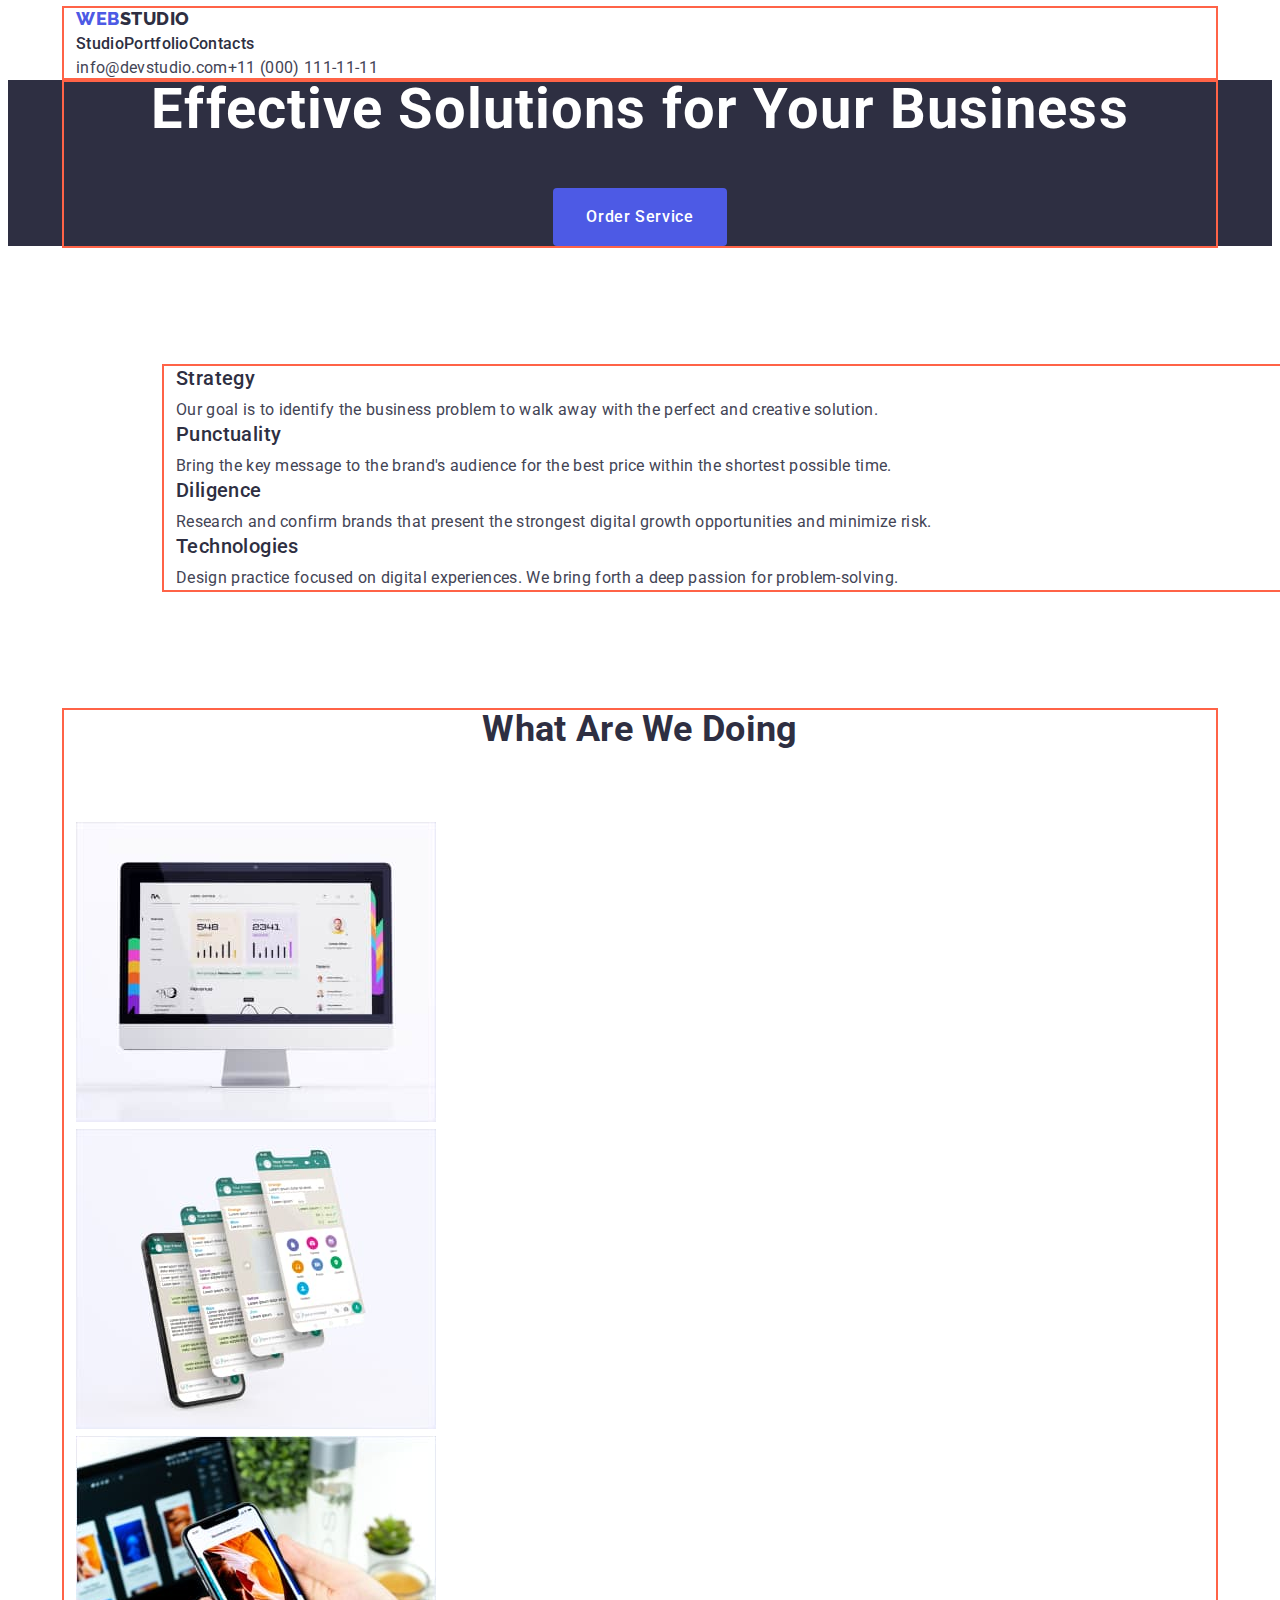
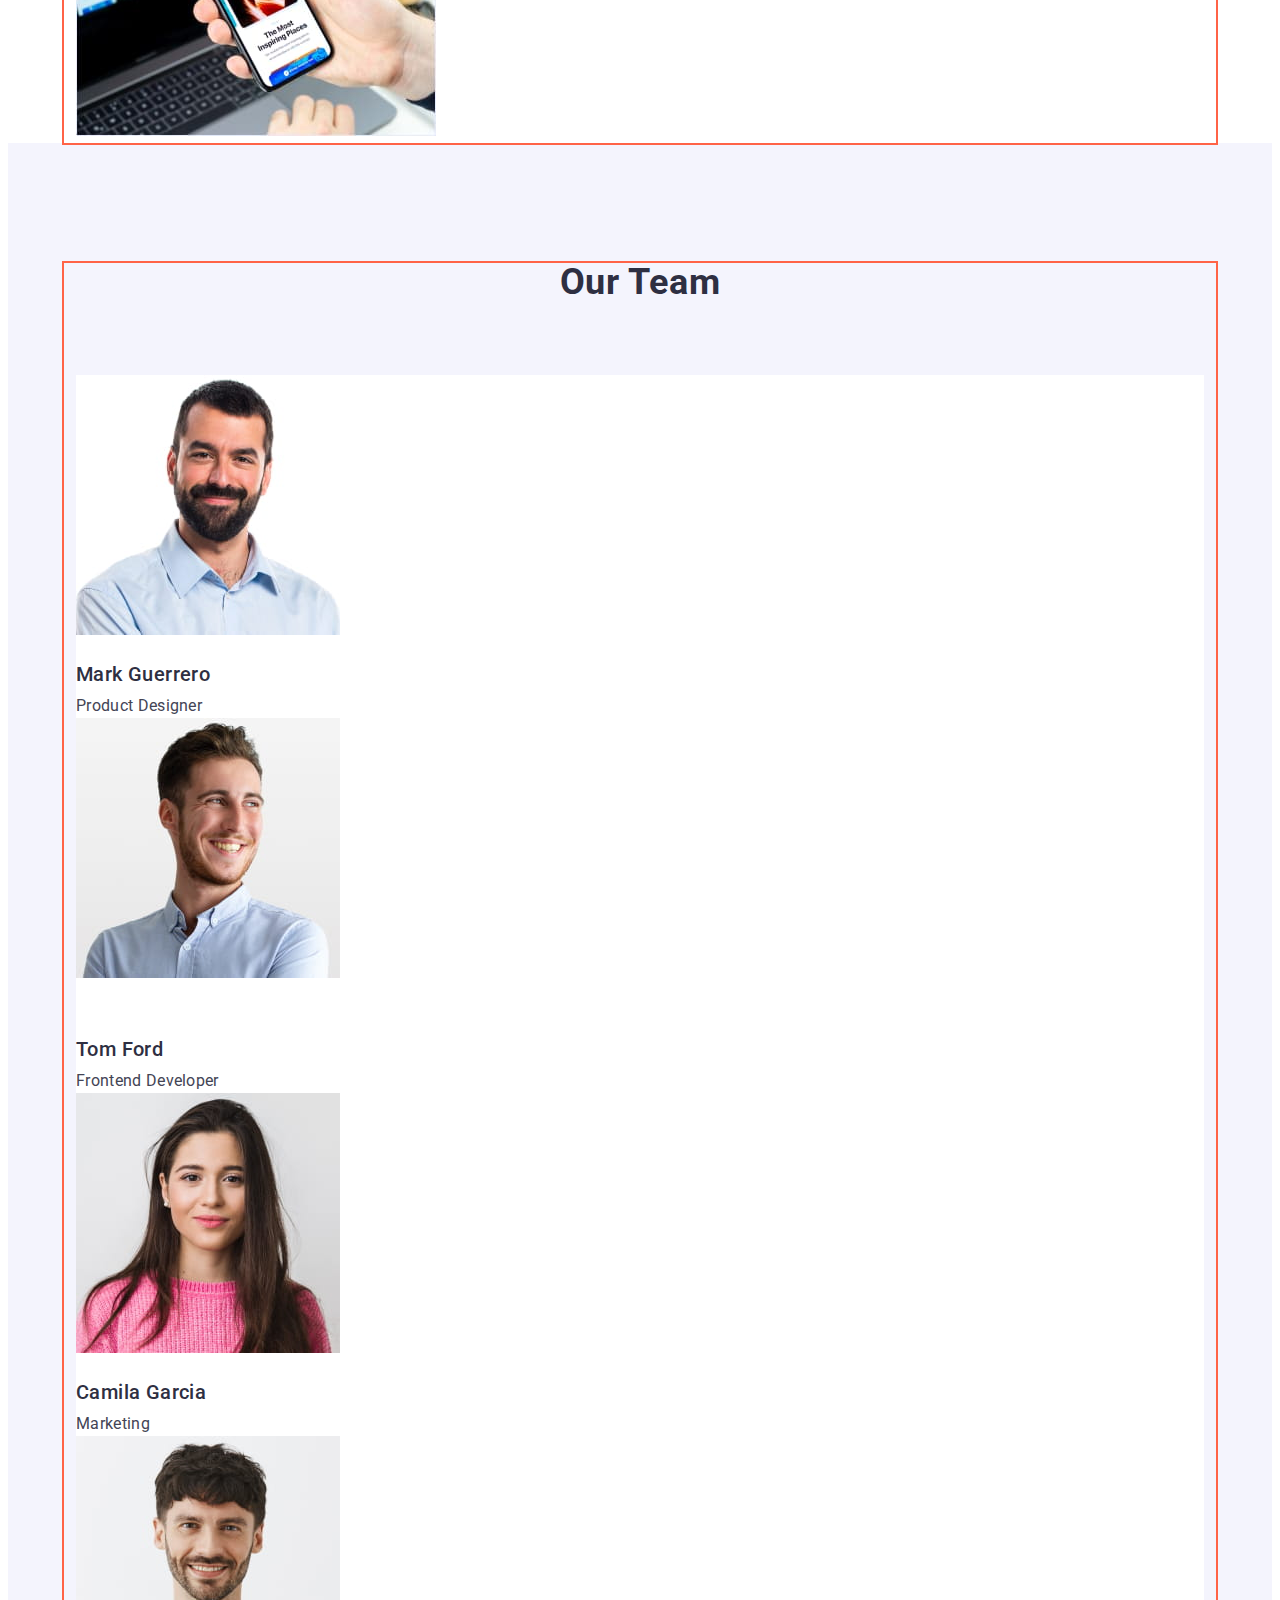
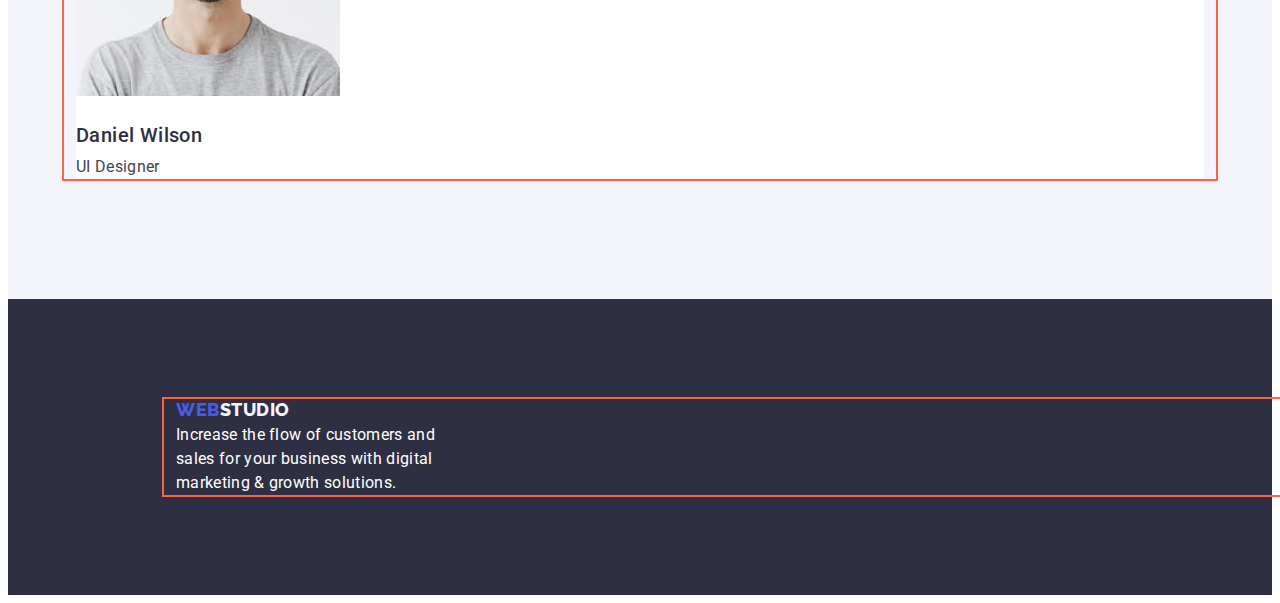
<file: index.html>
<!DOCTYPE html>
<html lang="en">

<head>
    <meta charset="UTF-8">
    <meta http-equiv="X-UA-Compatible" content="IE=edge">
    <meta name="viewport" content="width=device-width, initial-scale=1.0">
    <title>Document</title>
    <link rel="preconnect" href="https://fonts.googleapis.com">
    <link rel="preconnect" href="https://fonts.gstatic.com" crossorigin>
    <link href="https://fonts.googleapis.com/css2?family=Raleway&family=Roboto:wght@400;500;700&display=swap"
        rel="stylesheet">
<link rel="stylesheet" href="https://cdnjs.cloudflare.com/ajax/libs/modern-normalize/1.1.0/modern-normalize.min.css"
    integrity="sha512-wpPYUAdjBVSE4KJnH1VR1HeZfpl1ub8YT/NKx4PuQ5NmX2tKuGu6U/JRp5y+Y8XG2tV+wKQpNHVUX03MfMFn9Q=="
    crossorigin="anonymous" referrerpolicy="no-referrer"/>
    <link rel="stylesheet" href="./css/styles.css">
</head>

<body>
    <!-- header -->
<header>
       <div class="main-nav container">
        <nav class="header-nav">
        <a class="header-logo link" href="./index.html">Web<span class="header-logo-part">Studio</span></a>
    
        <ul class="nav list">
            <li class=""><a class="nav-item link" href="./index.html">Studio</a></li>
            <li class=""><a class="nav-item link" href="./portfolio.html">Portfolio</a></li>
            <li class=""><a class="nav-item link" href="">Contacts</a></li>
        </ul>
    </nav>
    <address class="contacts">
        <ul class="contacts list">
            <li><a class="contacts-link link" href="mailto:info@devstudio.com">info@devstudio.com</a></li>
            <li><a class="contacts-link link" href="tel:+110001111111">+11 (000) 111-11-11</a></li>
        </ul>
    </address>
    </div>
</header>
    <main>
        <!-- Hero section -->
        <section class="hero">
            <div class="container">
                <h1 class="hero-title">Effective Solutions for Your Business</h1>
            <button class="hero-btn" type="button">Order Service</button>
            </div>   
        </section>
        <!-- About us section -->
        <section class="info">
            <div class="container">
                <h2 class="hidden-title" hidden>About us</h2>
            <ul class="list">
                <li class="info-item">
                    <h3 class="info-title">Strategy</h3>
                    <p class="info-text">Our goal is to identify the business problem to walk away with the perfect and creative
                        solution.
                    </p>
                </li>
                <li class="info-item">
                    <h3 class="info-title">Punctuality</h3>
                    <p class="info-text">Bring the key message to the brand's audience for the best price within the shortest
                        possible
                        time.</p>
                </li>
                <li class="info-item">
                    <h3 class="info-title">Diligence</h3>
                    <p class="info-text">Research and confirm brands that present the strongest digital growth opportunities and
                        minimize
                        risk.</p>
                </li>
                <li class="info-item">
                    <h3 class="info-title">Technologies</h3>
                    <p class="info-text">Design practice focused on digital experiences. We bring forth a deep passion for
                        problem-solving.</p>
                </li>
            </ul>
        </div>
        </section>
        <!-- Works section -->
        <section class="works">
            <div class="container">
            <h2 class="works-title">What are we doing</h2>
            <ul class="list">
                <li class="works-img">
                    <img src="./images/photo1.jpg" alt="computer screen" width="360">
                </li>
                <li class="works-img">
                    <img src="./images/photo2.jpg" alt="phone screen" width="360">
                </li>
                <li class="works-img">
                    <img src="./images/photo3.jpg" alt="phone in the hand" width="360">
                </li>
            </ul>
        </div>
        </section>
        <!-- Team section -->
        <section class="team">
            <div class="container">
            <h2 class="team-title">Our Team</h2>
            <ul class="list">
                <li class="team-item">
                    <img src="./images/mark.jpg" alt="Mark Gurrero" width="264">
                    <h3 class="team-list-title">Mark Guerrero</h3>
                    <p class="team-text">Product Designer</p>
                </li>
                <li class="team-item">
                    <img class="team-img" src="./images/tom.jpg" alt="Tom Ford" width="264">
                    <h3 class="team-list-title">Tom Ford</h3>
                    <p class="team-text">Frontend Developer</p>
                </li>
                <li class="team-item">
                    <img src="./images/camila.jpg" alt="Camila Garcia" width="264">
                    <h3 class="team-list-title">Camila Garcia</h3>
                    <p class="team-text">Marketing</p>
                </li>
                <li class="team-item">
                    <img src="./images/daniel.jpg" alt="Daniel Wilson" width="264">
                    <h3 class="team-list-title">Daniel Wilson</h3>
                    <p class="team-text">UI Designer</p>
                </li>
            </ul>
        </div>
        </section>
    </main>
    <!-- Footer section -->
    <footer class="footnote">
        <div class="container">
        <a class="footer-logo link" href="./index.html">Web<span class="footer-logo-part">Studio</span></a>
        <p class="footnote-text">Increase the flow of customers and sales for your business with digital marketing &
            growth solutions.</p>
        </div>
    </footer>
</body>

</html>
</file>
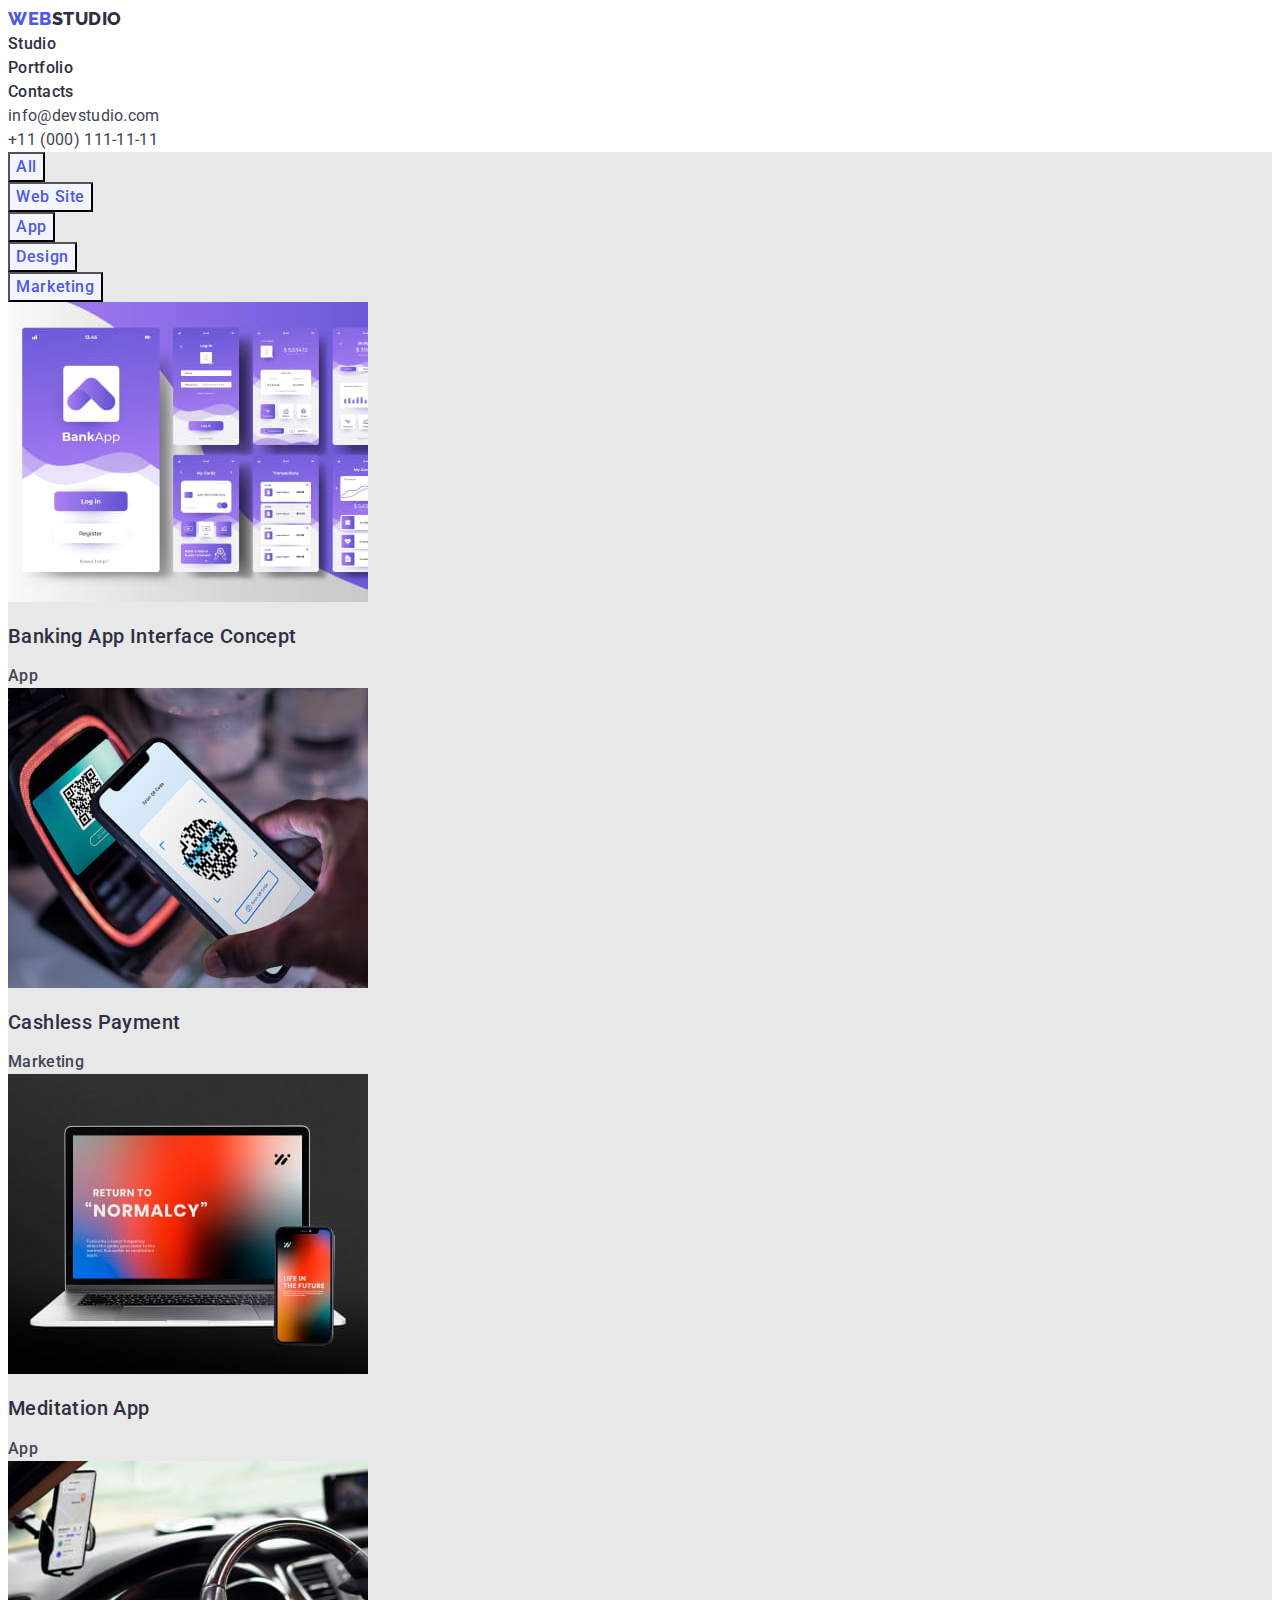
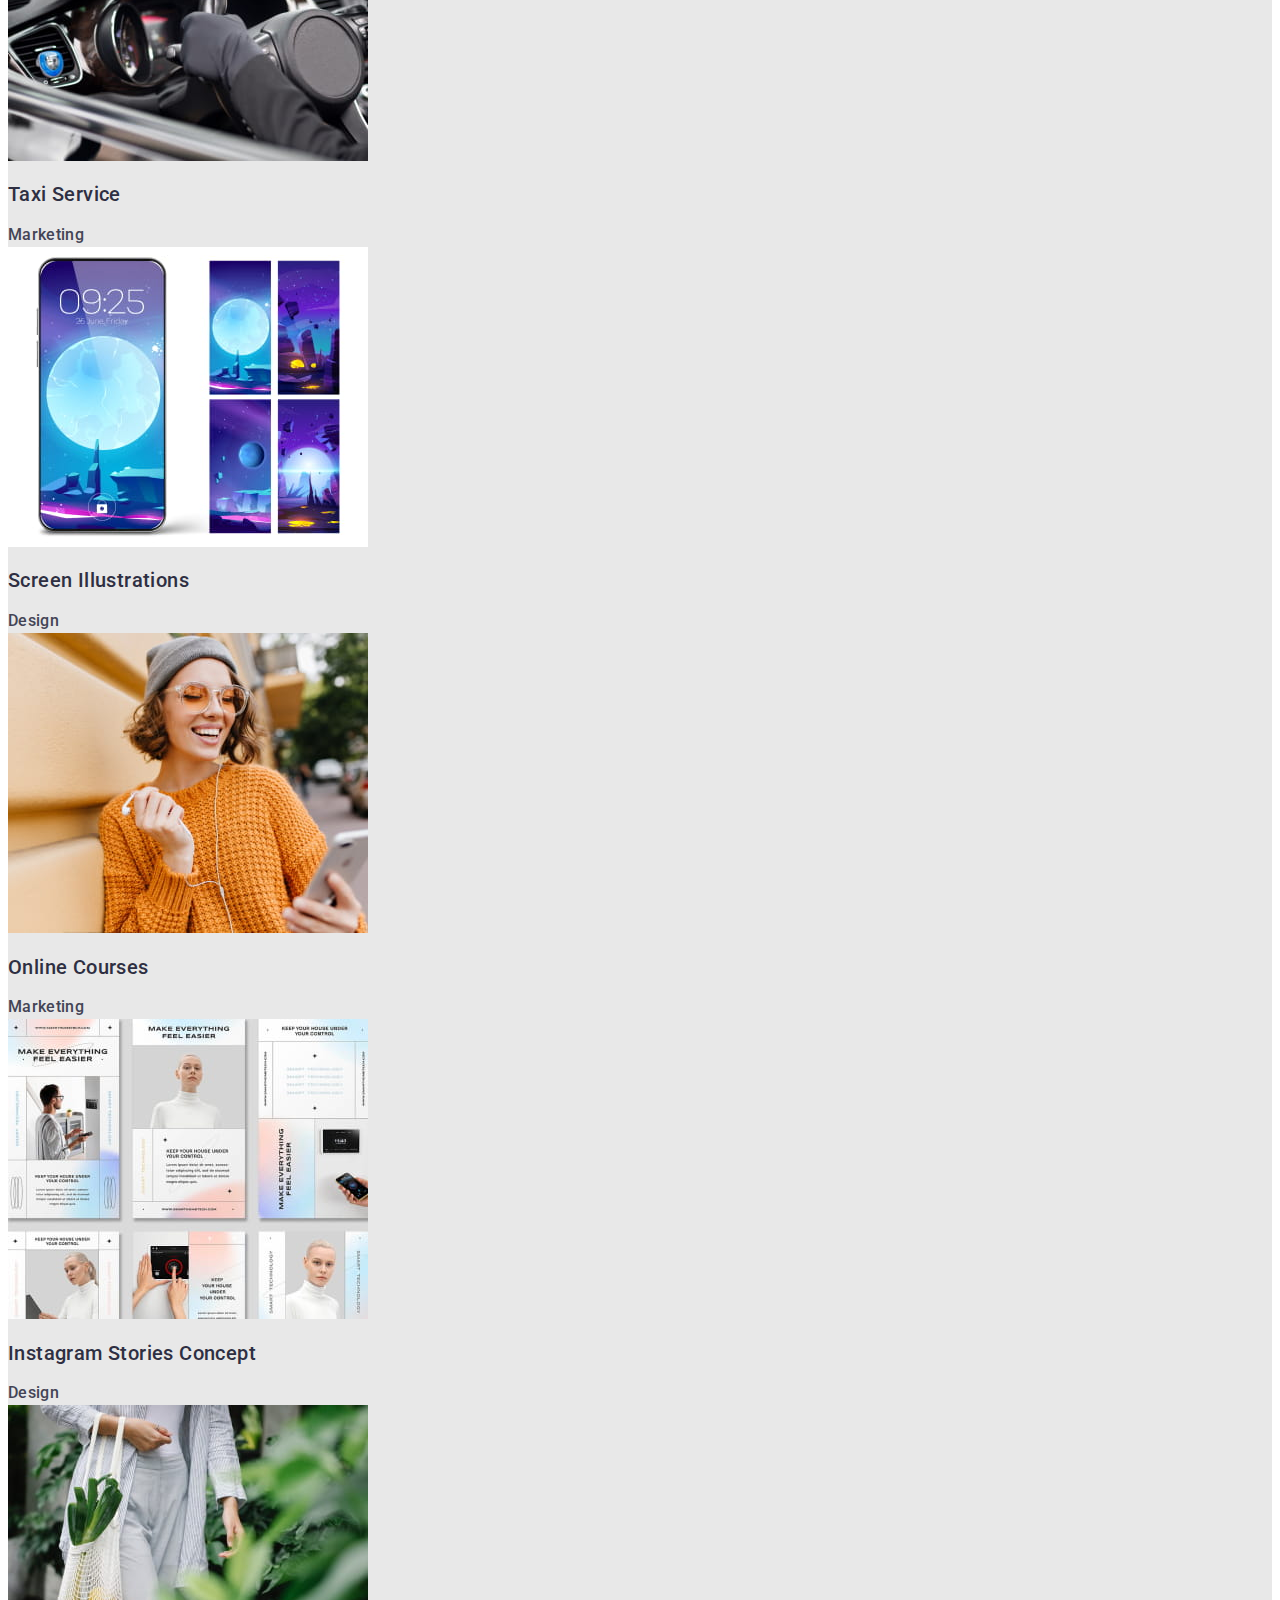
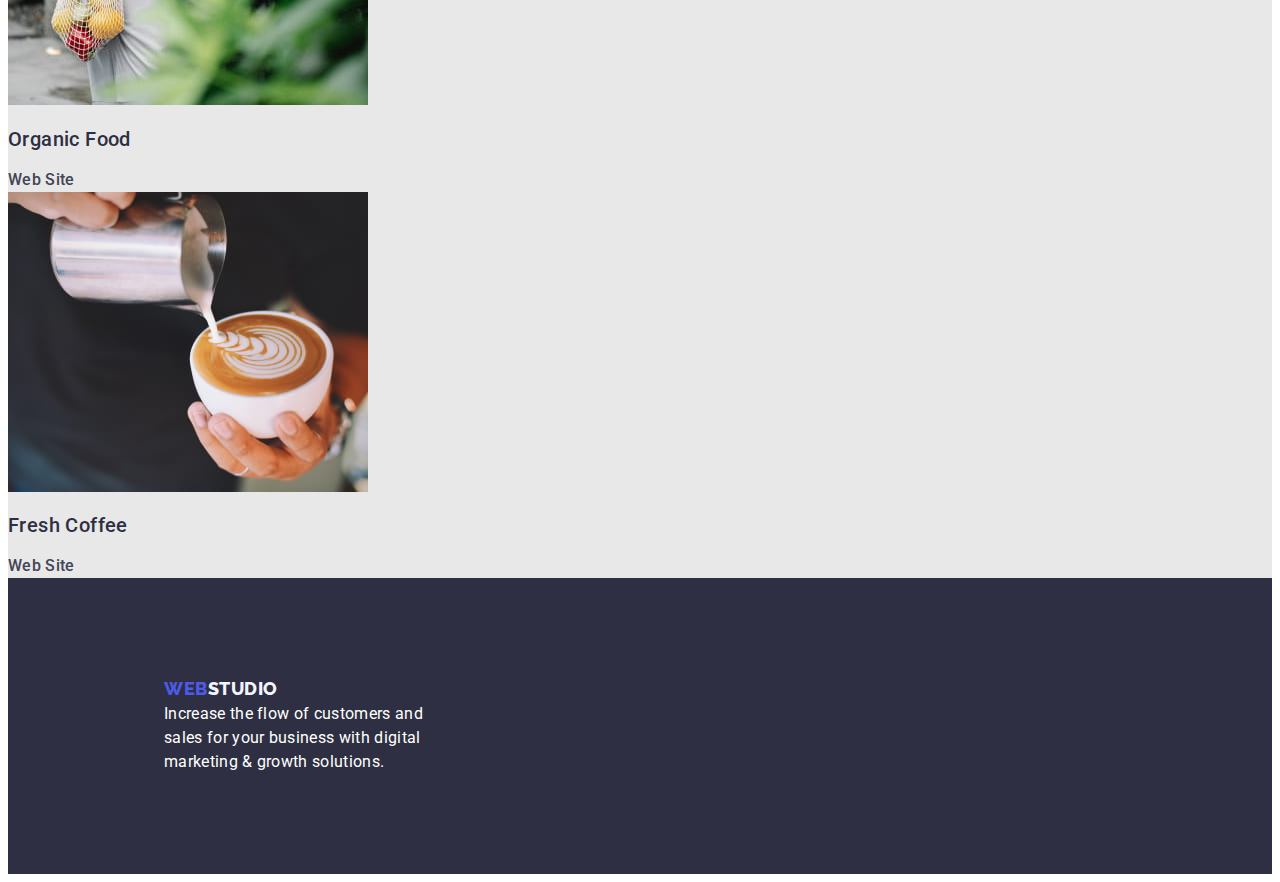
<file: portfolio.html>
<!DOCTYPE html>
<html lang="en">

<head>
    <meta charset="UTF-8">
    <meta http-equiv="X-UA-Compatible" content="IE=edge">
    <meta name="viewport" content="width=device-width, initial-scale=1.0">
    <title>Document</title>
    <link rel="preconnect" href="https://fonts.googleapis.com">
    <link rel="preconnect" href="https://fonts.gstatic.com" crossorigin>
    <link href="https://fonts.googleapis.com/css2?family=Raleway&family=Roboto:wght@400;500;700&display=swap"
        rel="stylesheet">
    <link rel="stylesheet" href="./css/styles.css">
</head>
<body>
    <!-- header -->
<header>
    <nav class="header-nav">
        <a class="header-logo link" href="./index.html">Web<span class="header-logo-part">Studio</span></a>
        <ul class="list">
            <li class="nav-item"><a class="nav-item link" href="./index.html">Studio</a></li>
            <li class="nav-item"><a class="nav-item link" href="./portfolio.html">Portfolio</a></li>
            <li class="nav-item"><a class="nav-item link" href="">Contacts</a></li>
        </ul>
    </nav>
    <address class="contacts">
        <ul class="list">
            <li><a class="contacts-link link" href="mailto:info@devstudio.com">info@devstudio.com</a></li>
            <li><a class="contacts-link link" href="tel:+110001111111">+11 (000) 111-11-11</a></li>
        </ul>
    </address>
</header>
<main>
    <!-- main section -->
    <section class="portfolio">
        <h1 hidden>Portfolio</h1>
    <ul class="list">
        <li><button class="portfolio-btn" type="button">All</button></li>
        <li><button class="portfolio-btn" type="button">Web Site</button></li>
        <li><button class="portfolio-btn" type="button">App</button></li>
        <li><button class="portfolio-btn" type="button">Design</button></li>
        <li><button class="portfolio-btn" type="button">Marketing</button></li>
    </ul>
    <ul class="list">
        <li>
            <a class="link" href=""><img src="./images/banking-app.jpg" alt="banking-app" width="360">
            <h2 class="portfolio-list-title">Banking App Interface Concept</h2>
            <p class="portfolio-text">App</p></a>
        </li>
        <li>
            <a class="link" href=""><img src="./images/payment.jpg" alt="cashless payment" width="360">
            <h2 class="portfolio-list-title">Cashless Payment</h2>
            <p class="portfolio-text">Marketing</p></a>
        </li>
        <li>
            <a class="link" href=""><img src="./images/meditation-.jpg" alt="meditation-app" width="360">
            <h2 class="portfolio-list-title">Meditation App</h2>
            <p class="portfolio-text">App</p></a>
        </li>
        <li>
            <a class="link" href=""><img src="./images/taxi.jpg" alt="taxi service" width="360">
            <h2 class="portfolio-list-title">Taxi Service</h2>
            <p class="portfolio-text">Marketing</p></a>
        </li>
        <li>
            <a class="link" href=""><img src="./images/screen.jpg" alt="screen illustrations" width="360">
            <h2 class="portfolio-list-title">Screen Illustrations</h2>
            <p class="portfolio-text">Design</p></a>
        </li>
        <li>
            <a class="link" href=""><img src="./images/courses.jpg" alt="online courses" width="360">
            <h2 class="portfolio-list-title">Online Courses</h2>
            <p class="portfolio-text">Marketing</p></a>
        </li>
        <li>
            <a class="link" href=""><img src="./images/insta.jpg" alt="instagram storie" width="360">
            <h2 class="portfolio-list-title">Instagram Stories Concept</h2>
            <p class="portfolio-text">Design</p></a>
        </li>
        <li>
            <a class="link" href=""><img src="./images/organik.jpg" alt="organik food" width="360">
            <h2 class="portfolio-list-title">Organic Food</h2>
            <p class="portfolio-text">Web Site</p></a>
        </li>
        <li>
            <a class="link" href=""><img src="./images/coffee.jpg" alt="fresh coffee" width="360">
            <h2 class="portfolio-list-title">Fresh Coffee</h2>
            <p class="portfolio-text">Web Site</p></a>
        </li>
    </ul> 
    </section>  
</main>
<!-- Footer section -->
<footer class="footnote">
    <a class="footer-logo link" href="./index.html">Web<span class="footer-logo-part">Studio</span></a>
    <p class="footnote-text">Increase the flow of customers and sales for your business with digital marketing &
        growth solutions.</p>
</footer>
</body>
</html>
</file>
<file: css/styles.css>
:root {
    --background-color:#FFFFFF;
    --title-text-color:#2E2F42;
    --primary-text-color:#434455;
    --accent-color:#4D5AE5;
    --secondary-white-color:#F4F4FD;
    --third-white-color:#E5E5E5E5;
    --ocean-color: #404BBF;


}
body {
    color: var(--primary-text-color);
    background-color: var(--background-color);
    font-family: Roboto, sans-serif;
        font-weight: 400;
        font-size: 16px;
        line-height: 1.5;
        letter-spacing: 0.02em;
}
p {
    margin-top: 0;
    margin-bottom: 0;
}
.container {
    width: 1128px;
    padding-left: 12px;
    padding-right: 12px;
    margin-left: auto;
    margin-right: auto;
    outline: 2px solid tomato;
}
/* INDEX.HTML */
/* header */

.header-logo {
    color: var(--accent-color);
    font-family: Raleway, sans-serif;
    font-weight: 800;
    font-size: 18px;
    line-height: 1.17;
    letter-spacing: 0.03em;
    text-transform: uppercase;
}
.link {
    text-decoration: none;
}
.header-logo-part {
    color: var(--title-text-color);
}
.list {
    list-style: none;
    padding: 0;
    margin: 0;
}
.nav {
    display: flex;
}
.nav-item {
    color: var(--title-text-color);
    font-weight: 500;
}
.nav-item:hover,
.nav-item:focus {
color: var(--ocean-color);
}
.contacts {
    font-style: normal;
}
.contacts.list {
    display: flex;
}
.contacts-link {
    color: var(--primary-text-color);
}
.contacts-link:hover,
.contacts-link:focus {
    color: var(--ocean-color);
}
/* hero */
.hero {
    background-color: var(--title-text-color);
    text-align: center;
}

.hero-title {
    margin-top: 0px;
    margin-bottom: 48px;
    
    color: var(--background-color);
    font-weight: 700;
        font-size: 56px;
        line-height: 1.07;
        letter-spacing: 0.02em;
}

.hero-btn {
   display: inline-block;
   border: 1px solid transparent;
   min-width: 169;
   border-radius: 4px;
    padding-top: 16px;
    padding-right: 32px;
    padding-bottom: 16px;
    padding-left: 32px;
    text-align: center;
   
    color: var(--background-color);
    background-color: var(--accent-color);
    font-family: Roboto, sans-serif;
    font-weight: 500;
    font-size:16px;
    line-height: 1.5;
    letter-spacing: 0.04em;
    cursor: pointer;
}
.hero-btn:hover,
.hero-btn:focus {
    background-color: var(--ocean-color);
}

/* about us */
.info {
    padding-top: 120px;
    padding-bottom: 120px;
    padding-left: 156px;
    padding-right: 156px;
}
.info-title {
    margin-top: 0;
    margin-bottom: 8px;
    color: var(--title-text-color);
    letter-spacing: 0.02em;
    font-weight: 500;
        font-size: 20px;
        line-height: 1.2;
}

/* works section */
.works-title {
   margin-bottom: 72px;
   margin-top: 0;
    color:var(--title-text-color);
    font-weight: 700;
        font-size: 36px;
        line-height: 1.11;
        text-align: center;
        text-transform: capitalize;
}

/* Team */
.team {
    padding-top:120px;
    padding-bottom: 120px;
    background-color: var(--secondary-white-color);
}
.team-title {
    margin-top: 0;
    margin-bottom: 72px;
    color: var(--title-text-color);
    font-weight: 700;
        font-size: 36px;
        line-height: 1.11;
        text-align: center;
        text-transform: capitalize;
        letter-spacing: 0.02em;
}
.team-img {
    margin-bottom: 32px;
}
.team-list-title {
    margin-bottom: 8px;
    color:var(--title-text-color);
    font-weight: 500;
        font-size: 20px;
        line-height: 1.2;
        letter-spacing: 0.02em;
}
.team-item {
    background-color: var(--background-color);
}
.team-text {
    font-size: 16px;
}

/* Footer */
.footnote {
    background-color: var(--title-text-color);
    padding-top: 100px;
    padding-bottom: 100px;
    padding-right: 1020px;
    padding-left: 156px;
}

.footnote-text {
    width: 264px;
    color: var(--background-color);
   
}
.footer-logo-part {
    color:var(--secondary-white-color);
}

.footer-logo {
    /* display: inline-block; */
    /* margin-bottom: 17.5; */
    color: var(--accent-color);
    font-family: Raleway, sans-serif;
        font-weight: 800;
        font-size: 18px;
        line-height: 1.17;
        letter-spacing: 0.03em;
        text-transform: uppercase;
}
.footer-logo:hover,
.footer-logo:focus {
    color:var(--accent-color);
}

.link {
    text-decoration: none;
}
/* PORTFOLIO */
.portfolio {
    background-color: var(--third-white-color);
    color: var(--title-text-color);
    font-family: Roboto, serif;
        font-weight: 500;
        font-size: 20px;
        line-height: 1.2;
        letter-spacing: 0.02em;
}

.portfolio-btn {
    background-color: var(--secondary-white-color);
    color: var(--accent-color);
    font-family: Roboto, sans-serif;
    font-weight: 500;
        font-size: 16px;
        line-height: 1.5;
        display: flex;
        align-items: center;
        text-align: center;
        letter-spacing: 0.04em;
        cursor: pointer;
}
.portfolio-btn:hover,
.portfolio-btn:focus {
    background-color: var(--ocean-color);
    color: var(--background-color);
}
.portfolio-list-title {
    font-weight: 500;
    font-size: 20px;
    letter-spacing: 0.02em;
    color: var(--title-text-color);
}
.portfolio-text {
    color: var(--primary-text-color);
    font-size: 16px;
    line-height: 1.5;
    letter-spacing: 0.02em;
}
</file>
